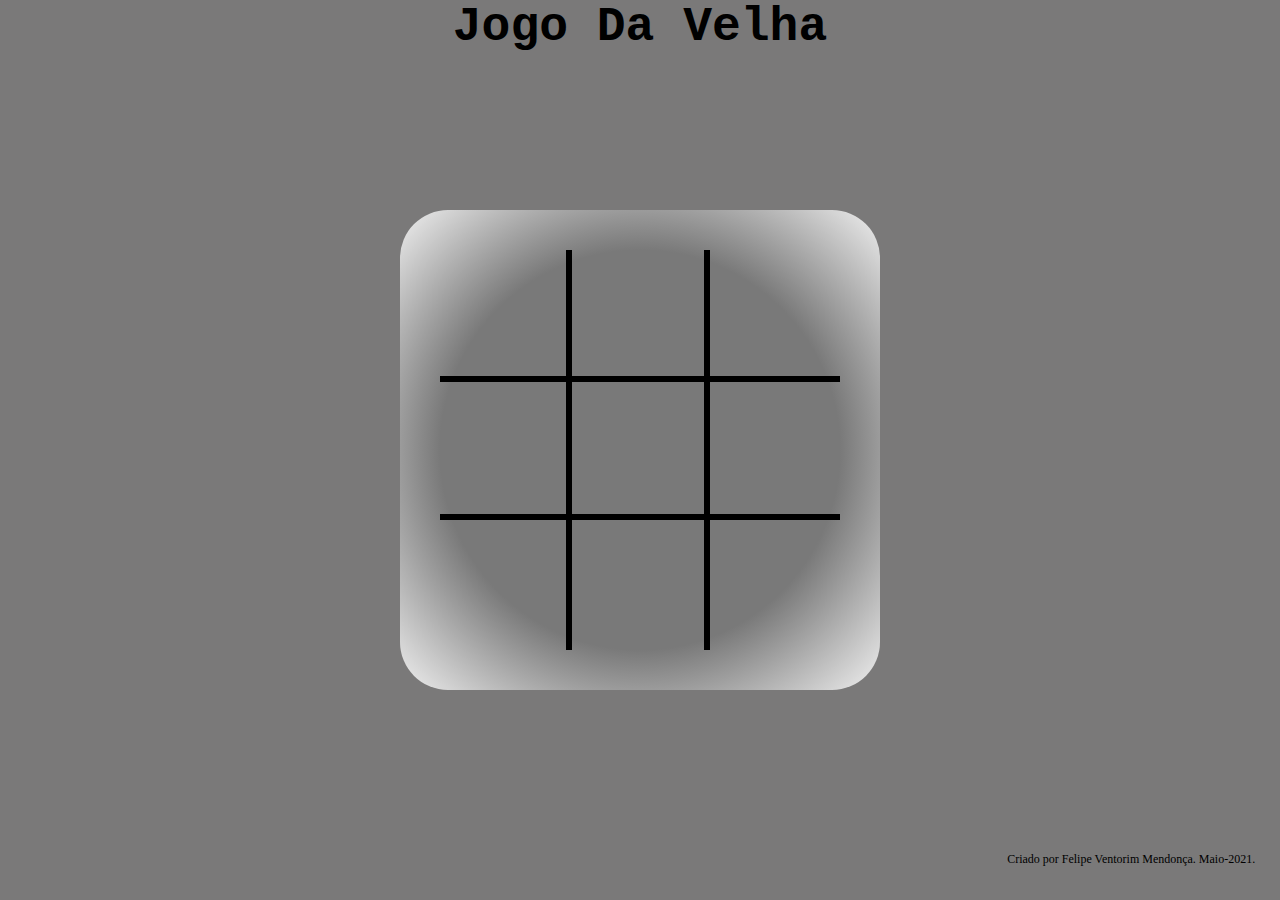
<file: jogo-da-velha/index.html>
<!DOCTYPE html>
<html lang="pt-br">
<head>
  <meta charset="UTF-8">
  <title>Jogo da velha</title>
  <link rel="stylesheet" href="style.css">
</head>
<body>
  <h1>jogo da velha</h1>
  <div class="content">
    <div class="tabuleiro">
      <div class="estrutura">
        <div class="linha um"></div>
        <div class="linha dois"></div>
        <div class="coluna um"></div>
        <div class="coluna dois"></div>
      </div>
      <div class="casas"></div>
      <div class="marcados">
        <div></div>
      </div>
    </div>
  </div>
  <footer>Criado por Felipe Ventorim Mendonça. Maio-2021.</footer>
  <script src="script.js"></script>
</body>
</html>
</file>
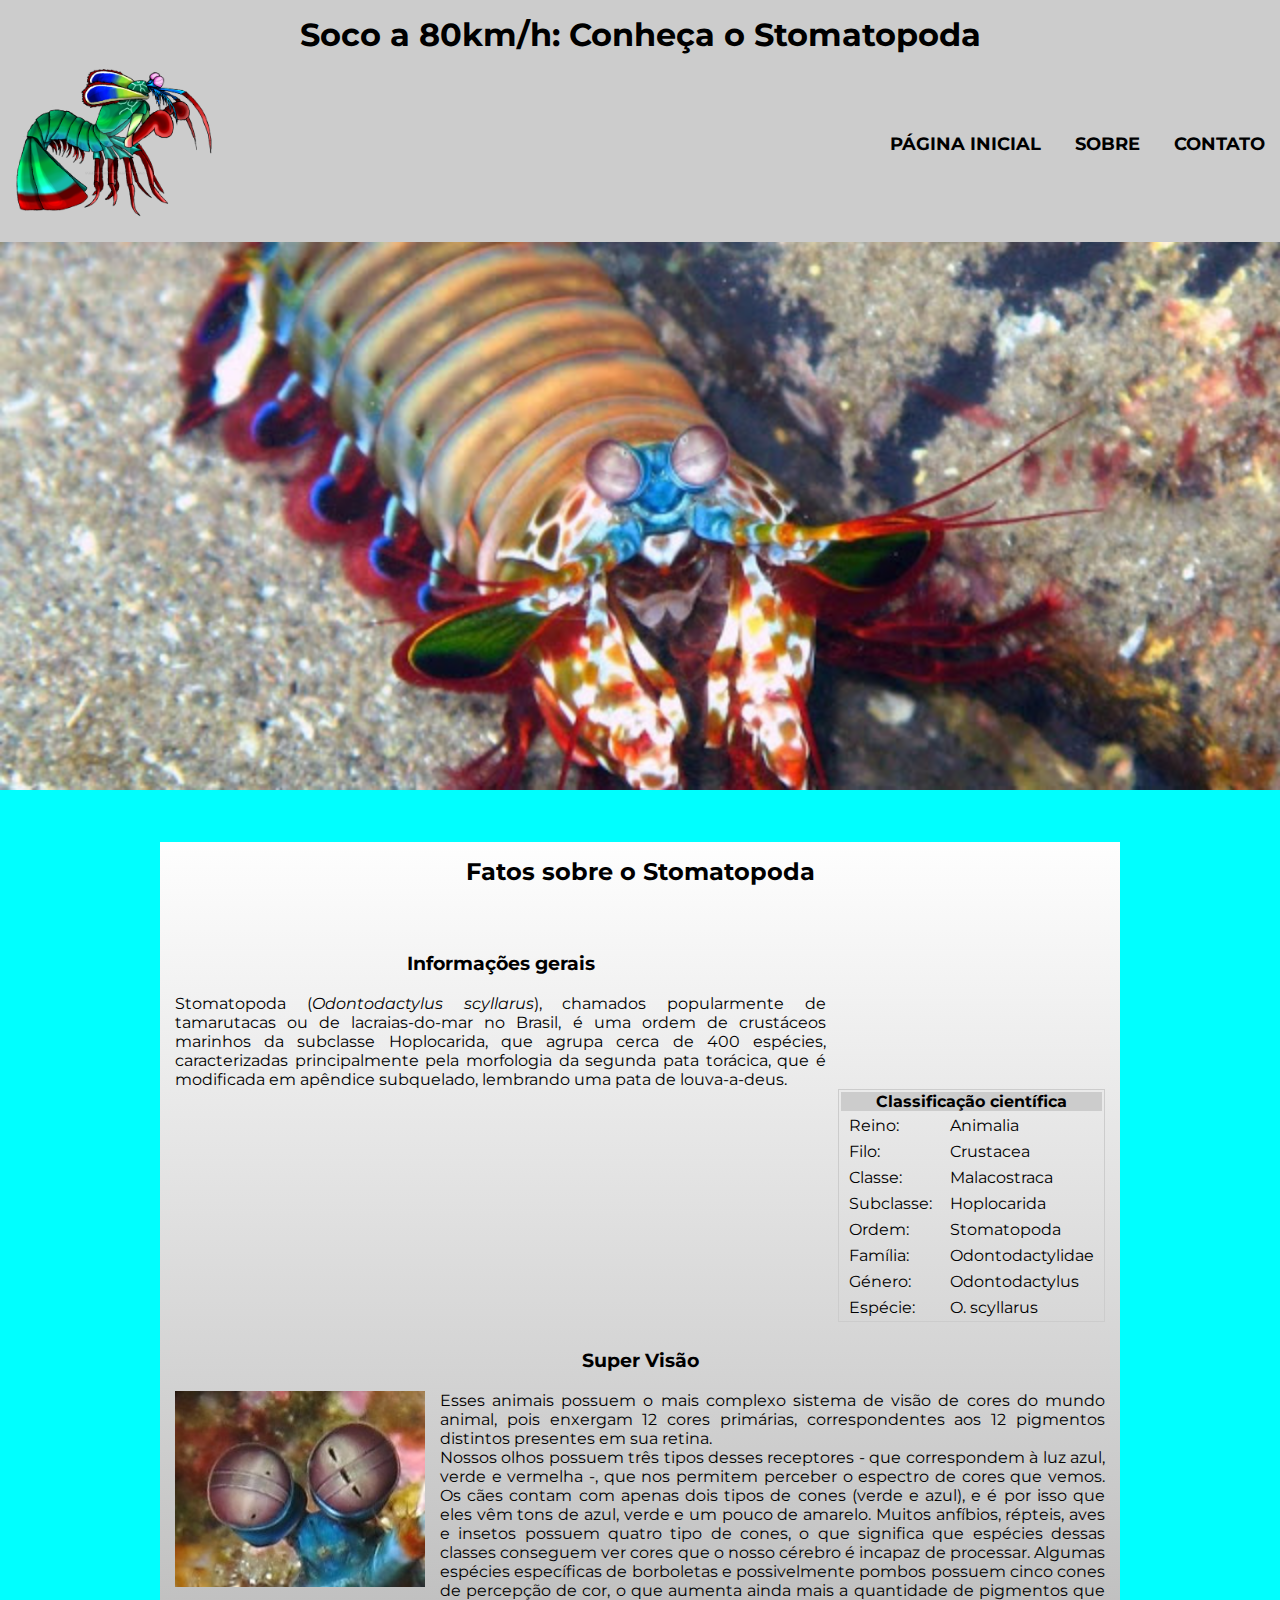
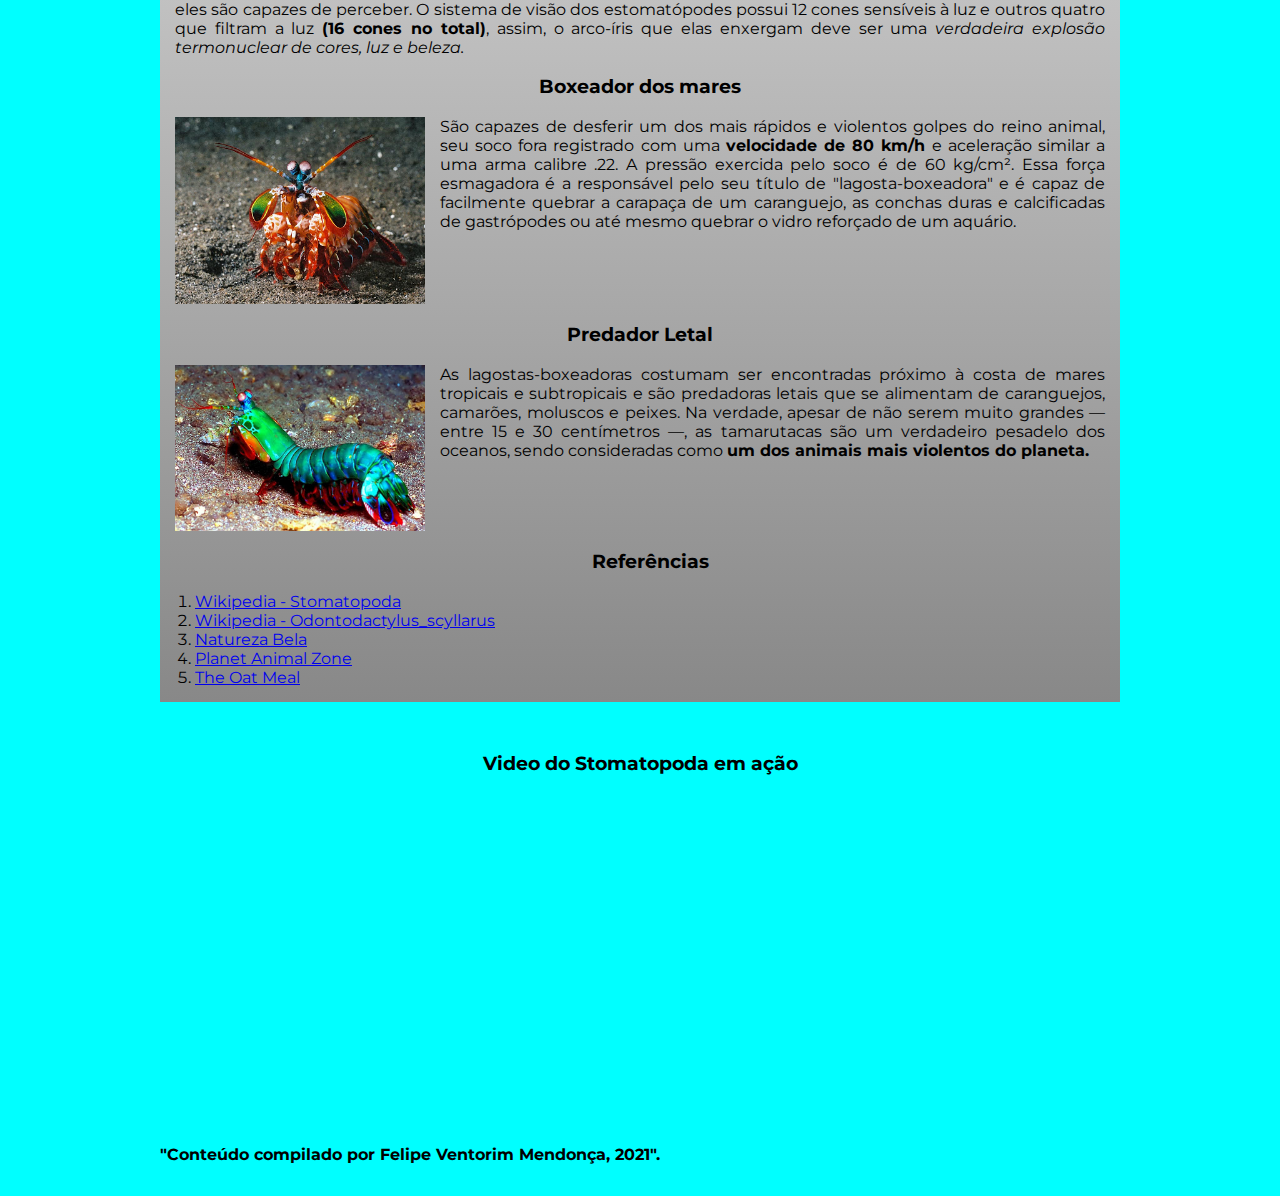
<file: Stomatopoda/index.html>
<!DOCTYPE html>
<html lang="pt-br">
  <head>
    <meta charset="UTF-8" />
    <meta name="viewport" content="width=device-width" />
    <title>Conheça o Stomatopoda</title>
    <link rel="stylesheet" href="style.css">
    <link rel="preconnect" href="https://fonts.gstatic.com">
    <link href="https://fonts.googleapis.com/css2?family=Montserrat&display=swap" rel="stylesheet">
  </head>
  <body>
    <header>
      <h1>Soco a 80km/h: Conheça o Stomatopoda</h1>
    </header>
    <div class="caixa">
      <img src="image/logo.png" alt="desenho do Stomatopoda">
      <nav>
        <ul>
          <li><a href="#imagem">Página Inicial</a></li>
          <li><a href="#geral">Sobre</a></li>
          <li><a href="#ref">Contato</a></li>
        </ul>
      </nav>
    </div>
    <img id="imagem" src="image/Odontodactylus_scyllarus.jpg" alt="Stomatopoda de frente">
    <article>
      <h2>Fatos sobre o Stomatopoda</h2>
      <section id="geral">
        <div>
          <h3>Informações gerais</h3>
          <p>
            Stomatopoda (<em>Odontodactylus scyllarus</em>), chamados popularmente 
            de tamarutacas ou de lacraias-do-mar no Brasil, é uma 
            ordem de crustáceos marinhos da subclasse Hoplocarida, 
            que agrupa cerca de 400 espécies, caracterizadas 
            principalmente pela morfologia da segunda pata 
            torácica, que é modificada em apêndice subquelado, 
            lembrando uma pata de louva-a-deus.
          </p>
        </div>
        <table>
          <tr>
            <th colspan="2">Classificação científica</th>
          </tr>
          <tr>
            <td>Reino:</td>
            <td>Animalia</td>
          </tr>
          <tr>
            <td>Filo:</td>
            <td>Crustacea</td>
          </tr>
          <tr>
            <td>Classe:</td>
            <td>Malacostraca</td>
          </tr>
          <tr>
            <td>Subclasse:</td>
            <td>Hoplocarida</td>
          </tr>
          <tr>
            <td>Ordem:</td>
            <td>Stomatopoda</td>
          </tr>
          <tr>
            <td>Família:</td>
            <td>Odontodactylidae</td>
          </tr>
          <tr>
            <td>Género:</td>
            <td>Odontodactylus</td>
          </tr>
          <tr>
            <td>Espécie:</td>
            <td>O. scyllarus</td>
          </tr>
          </tr>
        </table>
      </section>
      <section class="fato">
        <h3>Super Visão</h3>
        <img src="image/Mantis-visao.jpeg" alt="Olhos do Stomatopoda">
        <p>
          Esses animais possuem o mais complexo sistema de visão 
          de cores do mundo animal, pois enxergam 12 cores 
          primárias, correspondentes aos 12 pigmentos distintos 
          presentes em sua retina.
        </p>
        <p>
          Nossos olhos possuem três tipos desses receptores - 
          que correspondem à luz azul, verde e vermelha -, que 
          nos permitem perceber o espectro de cores que vemos. 
          Os cães contam com apenas dois tipos de cones (verde e 
          azul), e é por isso que eles vêm tons de azul, verde e 
          um pouco de amarelo. Muitos anfíbios, répteis, aves e 
          insetos possuem quatro tipo de cones, o que significa 
          que espécies dessas classes conseguem ver cores que o 
          nosso cérebro é incapaz de processar. Algumas espécies 
          específicas de borboletas e possivelmente pombos 
          possuem cinco cones de percepção de cor, o que aumenta 
          ainda mais a quantidade de pigmentos que eles são 
          capazes de perceber. O sistema de visão dos 
          estomatópodes possui 12 cones sensíveis à luz e 
          outros quatro que filtram a luz <b>(16 cones no 
          total)</b>, assim, o arco-íris que elas enxergam deve 
          ser uma <em>verdadeira explosão termonuclear de cores, 
          luz e beleza.</em>
        </p>
      </section>
      <section class="fato">
        <h3>Boxeador dos mares</h3>
        <img src="image/mantis-boxeador.jpg" alt="Stomatopoda de corpo inteiro">
        <p>
          São capazes de desferir um dos mais rápidos e 
          violentos golpes do reino animal, seu soco fora 
          registrado com uma <b>velocidade de 80 km/h</b> e aceleração 
          similar a uma arma calibre .22. A pressão exercida 
          pelo soco é de 60 kg/cm². Essa força esmagadora é a 
          responsável pelo seu título de "lagosta-boxeadora" e é 
          capaz de facilmente quebrar a carapaça de um caranguejo, 
          as conchas duras e calcificadas de gastrópodes ou até 
          mesmo quebrar o vidro reforçado de um aquário.
        </p>
      </section>
      <section class="fato">
        <h3>Predador Letal</h3>
        <img src="image/Mantis-shrimp.jpg" alt="Stomatopoda de lado">
        <p>
          As lagostas-boxeadoras costumam ser encontradas 
          próximo à costa de mares tropicais e subtropicais e 
          são predadoras letais que se alimentam de caranguejos, 
          camarões, moluscos e peixes. Na verdade, apesar de não 
          serem muito grandes — entre 15 e 30 centímetros —, as 
          tamarutacas são um verdadeiro pesadelo dos oceanos, 
          sendo consideradas como <b>um dos animais mais violentos 
          do planeta.</b>
        </p>
      </section>
      <section id="ref">
        <h3>Referências</h3>
        <ol>
          <li><a href="https://pt.wikipedia.org/wiki/Stomatopoda">Wikipedia - Stomatopoda</a></li>
          <li><a href="https://pt.wikipedia.org/wiki/Odontodactylus_scyllarus">Wikipedia - Odontodactylus_scyllarus</a></li>
          <li><a href="https://www.naturezabela.com.br/2018/05/mantis-lagosta-boxeadora.html">Natureza Bela</a></li>
          <li><a href="http://planetanimalzone.blogspot.com/2012/05/mantis-shrimp-amazing-beautiful.html">Planet Animal Zone</a></li>
          <li><a href="https://theoatmeal.com/comics/mantis_shrimp">The Oat Meal</a></li>
        </ol>
      </section>
    </article>
    <aside>
      <h3>Video do Stomatopoda em ação</h3>
      <div class="video">
        <iframe width="560" height="315" src="https://www.youtube.com/embed/E0Li1k5hGBE" title="YouTube video player" frameborder="0" allow="accelerometer; autoplay; clipboard-write; encrypted-media; gyroscope; picture-in-picture" allowfullscreen></iframe>
      </div>
    </aside>
    <footer><h4>"Conteúdo compilado por Felipe Ventorim Mendonça, 2021".</h4></footer>
  </body>
</html>
</file>
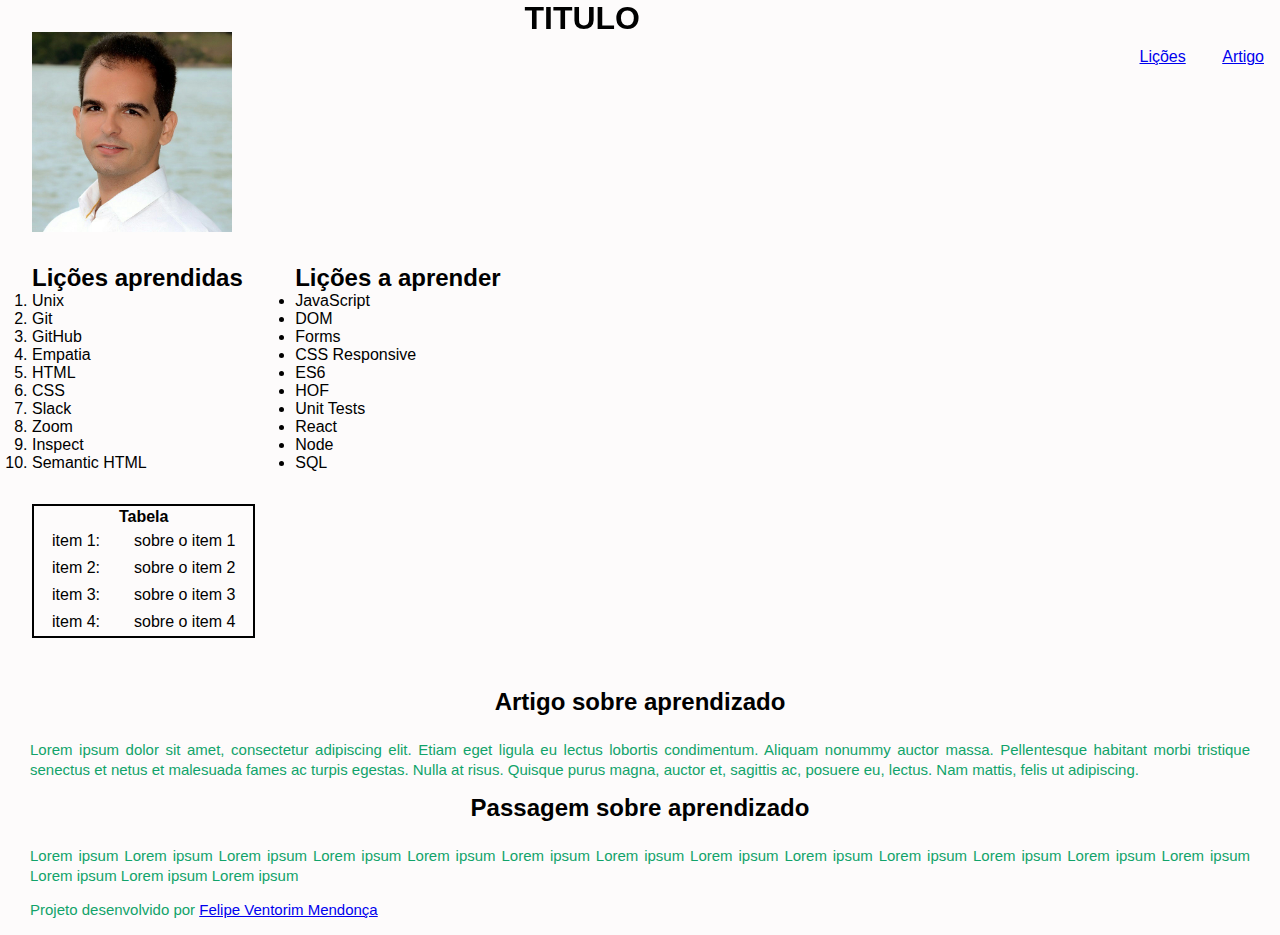
<file: trybe-projects/01-lessons-learned/index.html>
<!DOCTYPE html>
<html lang="pt-br">
  <head>
    <meta charset="UTF-8">
    <title>Document</title>
    <link rel="stylesheet" href="style.css">
  </head>
  <body>
    <Header id="cabecalho">
      <h1 id="titulo">titulo</h1>
    </Header>
    <main>
      <nav>
        <ul>
          <li><a href="#licoes">Lições</a></li>
          <li><a href="#artigo">Artigo</a></li>
        </ul>
      </nav>
      <img id="minha_foto" src="image/Eu.jpg" alt="Foto minha tirada em 2017">
      <section id="licoes">
        <div class="lado-esquerdo">
          <h2>Lições aprendidas</h2>
          <ol id="licoes_aprendidas">
            <li>Unix</li>
            <li>Git</li>
            <li>GitHub</li>
            <li>Empatia</li>
            <li>HTML</li>
            <li>CSS</li>
            <li>Slack</li>
            <li>Zoom</li>
            <li>Inspect</li>
            <li>Semantic HTML</li>
          </ol>
        </div>
        <div class="lado-direito">
          <h2>Lições a aprender</h2>
          <ul id="licoes_a_aprender">
            <li>JavaScript</li>
            <li>DOM</li>
            <li>Forms</li>
            <li>CSS Responsive</li>
            <li>ES6</li>
            <li>HOF</li>
            <li>Unit Tests</li>
            <li>React</li>
            <li>Node</li>
            <li>SQL</li>
          </ul>
        </div>
        <table>
          <tr>
            <th colspan="2">Tabela</th>
          </tr>
          <tr>
            <td>item 1:</td>
            <td>sobre o item 1</td>
          </tr>
          <tr>
            <td>item 2:</td>
            <td>sobre o item 2</td>
          </tr>
          <tr>
            <td>item 3:</td>
            <td>sobre o item 3</td>
          </tr>
          <tr>
            <td>item 4:</td>
            <td>sobre o item 4</td>
          </tr>
        </table>
      </section>
      <article id="artigo">
        <h2>Artigo sobre aprendizado</h2>
        <p>
          Lorem ipsum dolor sit amet, consectetur adipiscing elit. 
          Etiam eget ligula eu lectus lobortis condimentum. Aliquam 
          nonummy auctor massa. Pellentesque habitant morbi 
          tristique senectus et netus et malesuada fames ac turpis 
          egestas. Nulla at risus. Quisque purus magna, auctor et, 
          sagittis ac, posuere eu, lectus. Nam mattis, felis ut 
          adipiscing.
        </p>
      </article>
      <aside>
        <h2>Passagem sobre aprendizado</h2>
        <p>
          Lorem ipsum Lorem ipsum Lorem ipsum Lorem ipsum 
          Lorem ipsum Lorem ipsum Lorem ipsum Lorem ipsum 
          Lorem ipsum Lorem ipsum Lorem ipsum Lorem ipsum 
          Lorem ipsum Lorem ipsum Lorem ipsum Lorem ipsum
        </p>
      </aside>
    </main>
    <footer id="rodape">
      <p>Projeto desenvolvido por <a href="https://www.linkedin.com/in/felipeventorim/" target="_blank">Felipe Ventorim Mendonça</a></p>
    </footer>
  </body>
</html>
</file>
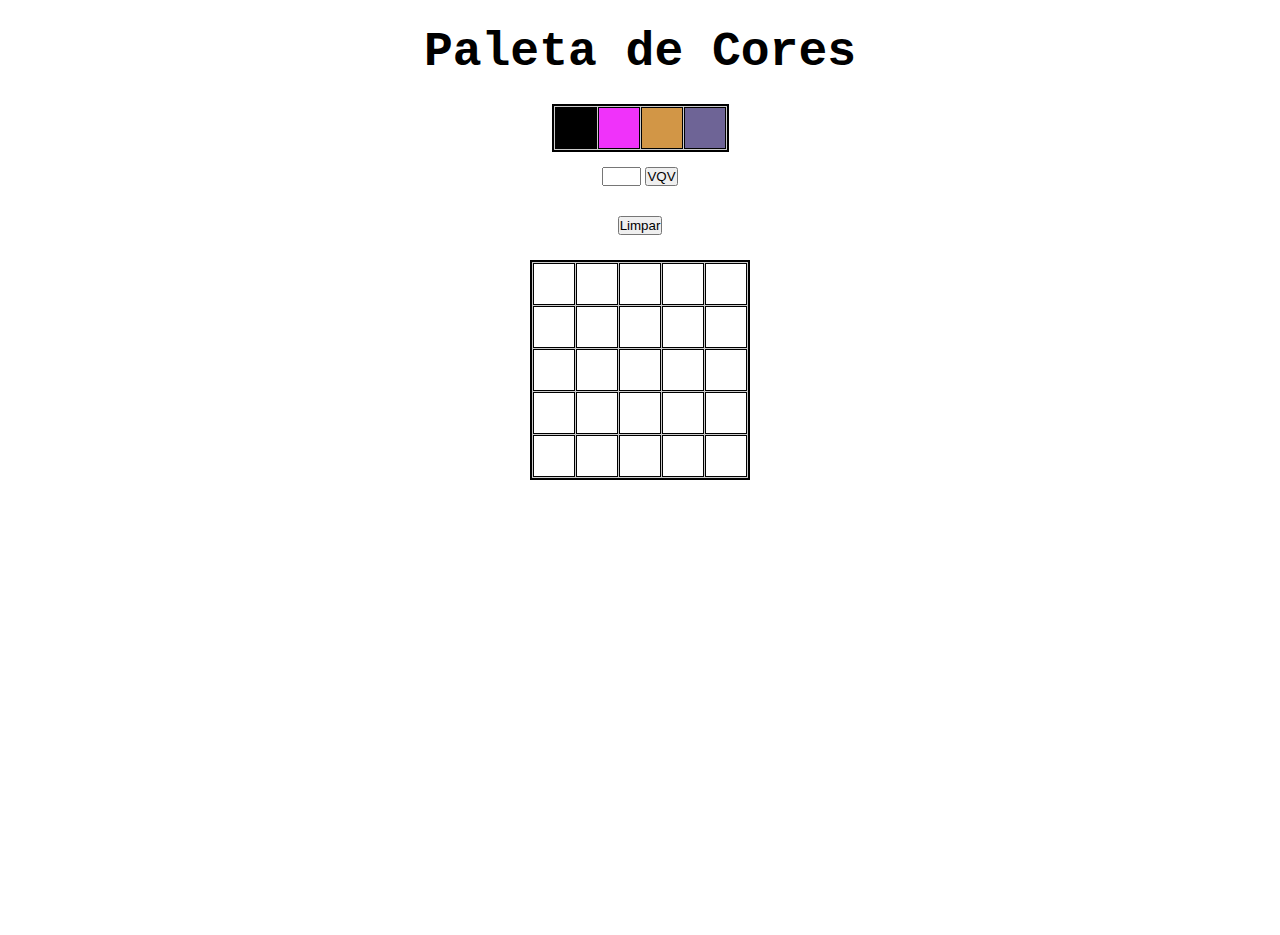
<file: trybe-projects/03-pixels-art/index.html>
<!DOCTYPE html>
<html lang="pt-br">
<head>
  <meta charset="UTF-8">
  <meta http-equiv="X-UA-Compatible" content="IE=edge">
  <link rel="stylesheet" href="style.css">
  <title>Project Pixel Art</title>
</head>
<body>
  <header>
    <h1 id="title">Paleta de Cores</h1>
    <table>
      <tr id="color-palette">
      </tr>
    </table>
  </header>
  <section>
    <input type="number" id="board-size" min="1">
    <button id="generate-board">VQV</button>
    <button id="clear-board">Limpar</button>
    <table id="pixel-board"></table>
  </section>
  <script src="script.js"></script>
</body>
</html>
</file>
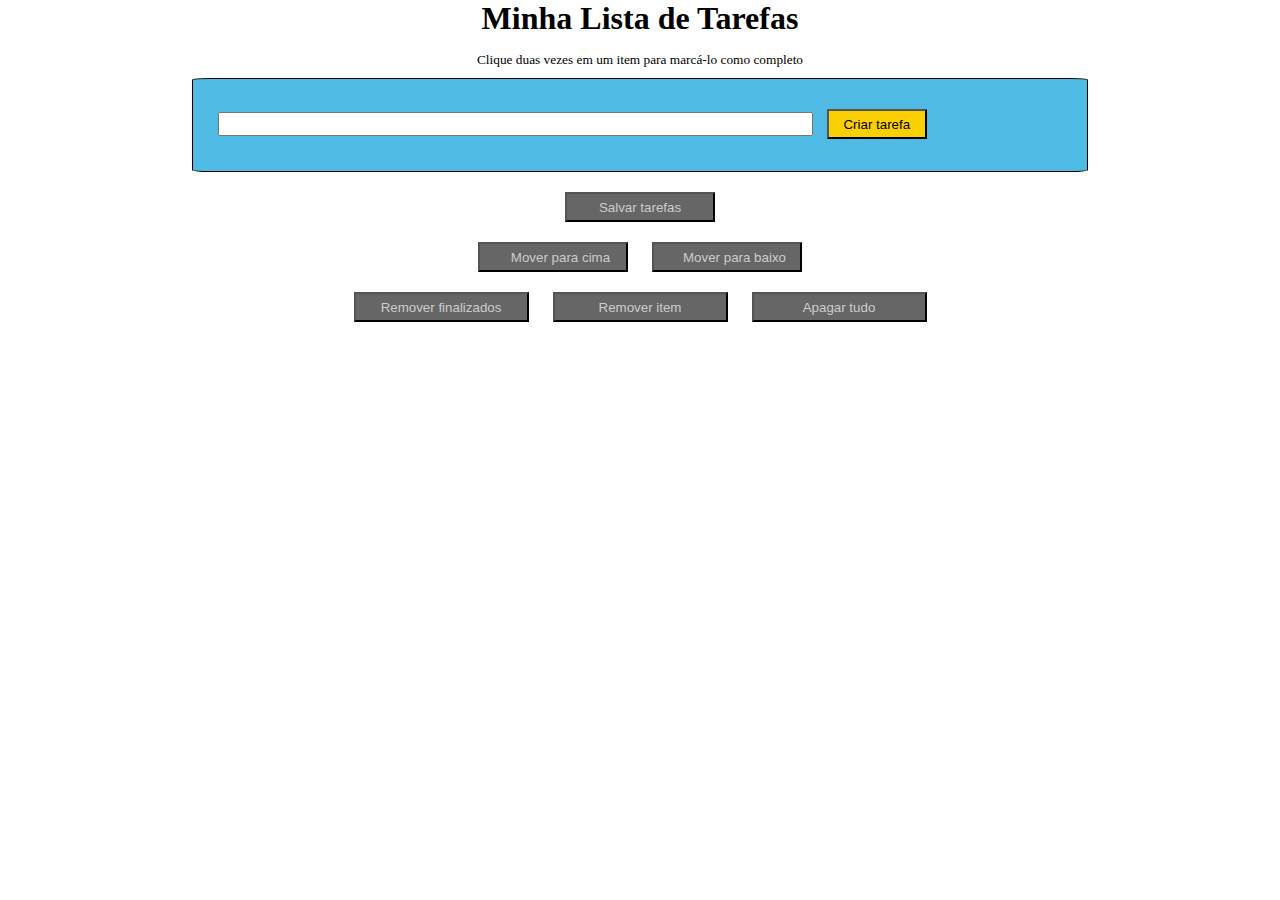
<file: trybe-projects/04-todo-list/index.html>
<!DOCTYPE html>
<html lang="pt-br">
<head>
  <meta charset="UTF-8">
  <meta http-equiv="X-UA-Compatible" content="IE=edge">
  <link rel="stylesheet" href="style.css">
  <title>Projeto To Do List</title>
</head>
<body>
  <header>
    <h1>Minha Lista de Tarefas</h1>
    <p id="funcionamento">Clique duas vezes em um item para marcá-lo como completo</p>
  </header>
  <main>
    <div class="container-list">
      <input type="text" id="texto-tarefa">
      <button id="criar-tarefa">Criar tarefa</button>
      <ol id="lista-tarefas"></ol>
    </div>
    <div class="save">
      <button id="salvar-tarefas" class="btn">Salvar tarefas</button>
    </div>
    <div class="up-down">
      <button id="mover-cima" class="btn">Mover para cima</button>
      <button id="mover-baixo" class="btn">Mover para baixo</button>
    </div>
    <div class="remove">
      <button id="remover-finalizados" class="btn">Remover finalizados</button>
      <button id="remover-selecionado" class="btn">Remover item</button>
      <button id="apaga-tudo" class="btn">Apagar tudo</button>
    </div>
  </main>
  <script src="script.js"></script>
</body>
</html>
</file>
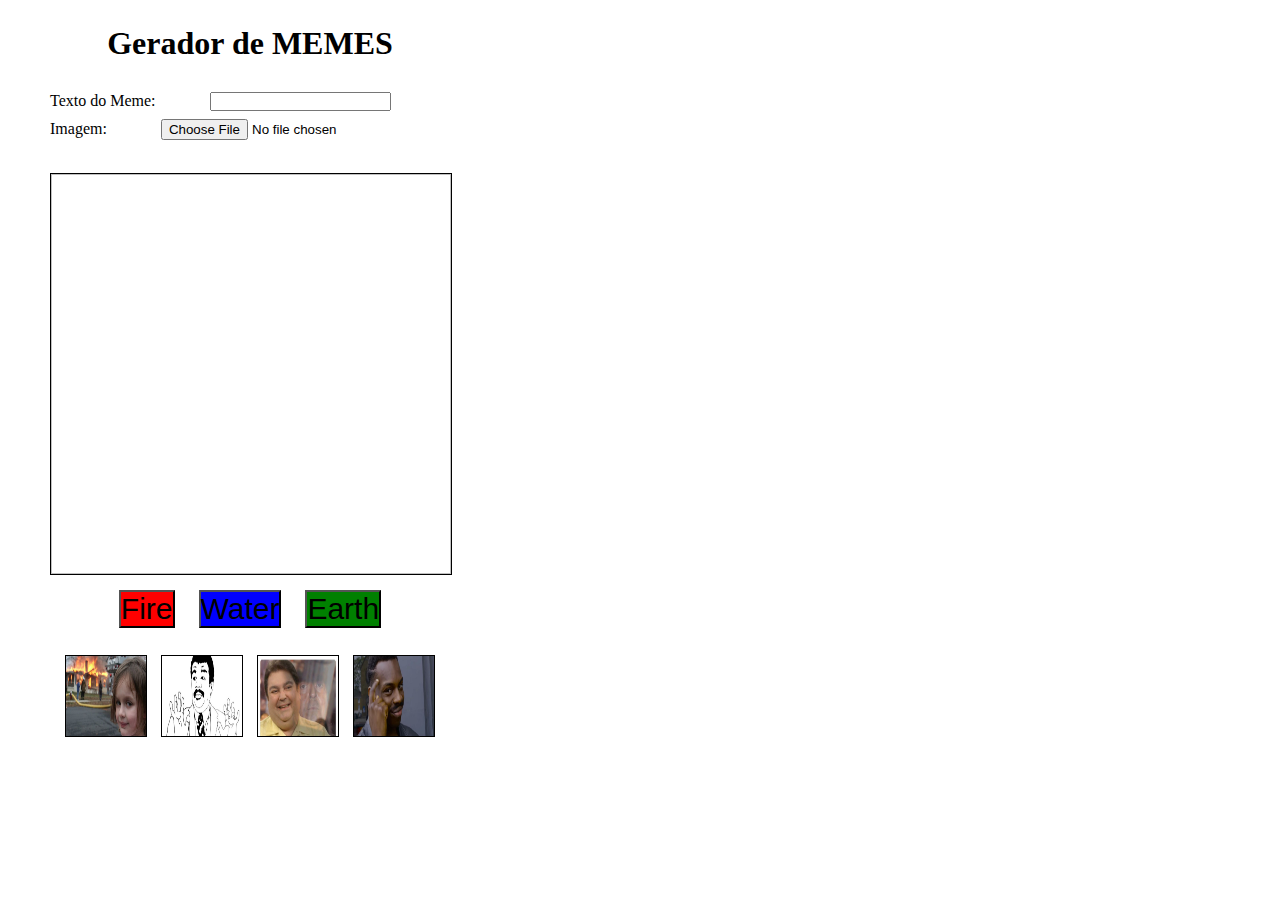
<file: trybe-projects/05-meme-generator/index.html>
<!DOCTYPE html>
<html lang="pt-br">
<head>
  <meta charset="UTF-8">
  <meta http-equiv="X-UA-Compatible" content="IE=edge">
  <link rel="stylesheet" href="style.css">
  <link rel="preconnect" href="https://fonts.gstatic.com">
  <link href="https://fonts.googleapis.com/css2?family=Odibee+Sans&display=swap" rel="stylesheet">
  <title>Meme Generator</title>
</head>
<body>
  <header>
    <h1>Gerador de MEMES</h1>
  </header>
  <main>
    <div class="insert">
      <p>Texto do Meme:</p>
      <input type="text" id="text-input" maxlength="60">
    </div>
    <div class="insert">
      <p>Imagem:</p>
      <input type="file" id="meme-insert">
    </div>
    <div id="meme-image-container" class="border-model">
      <img id="meme-image"></img>
      <p id="meme-text"></p>
    </div>
    <div class="btns">
      <button id="fire">Fire</button>
      <button id="water">Water</button>
      <button id="earth">Earth</button>
    </div>
    <div class="memes">
      <img src="imgs/meme1.png" alt="meme 1" id="meme-1">
      <img src="imgs/meme2.png" alt="meme 2" id="meme-2">
      <img src="imgs/meme3.png" alt="meme 3" id="meme-3">
      <img src="imgs/meme4.png" alt="meme 4" id="meme-4">
    </div>
  </main>
  <script src="script.js"></script>
</body>
</html>
</file>
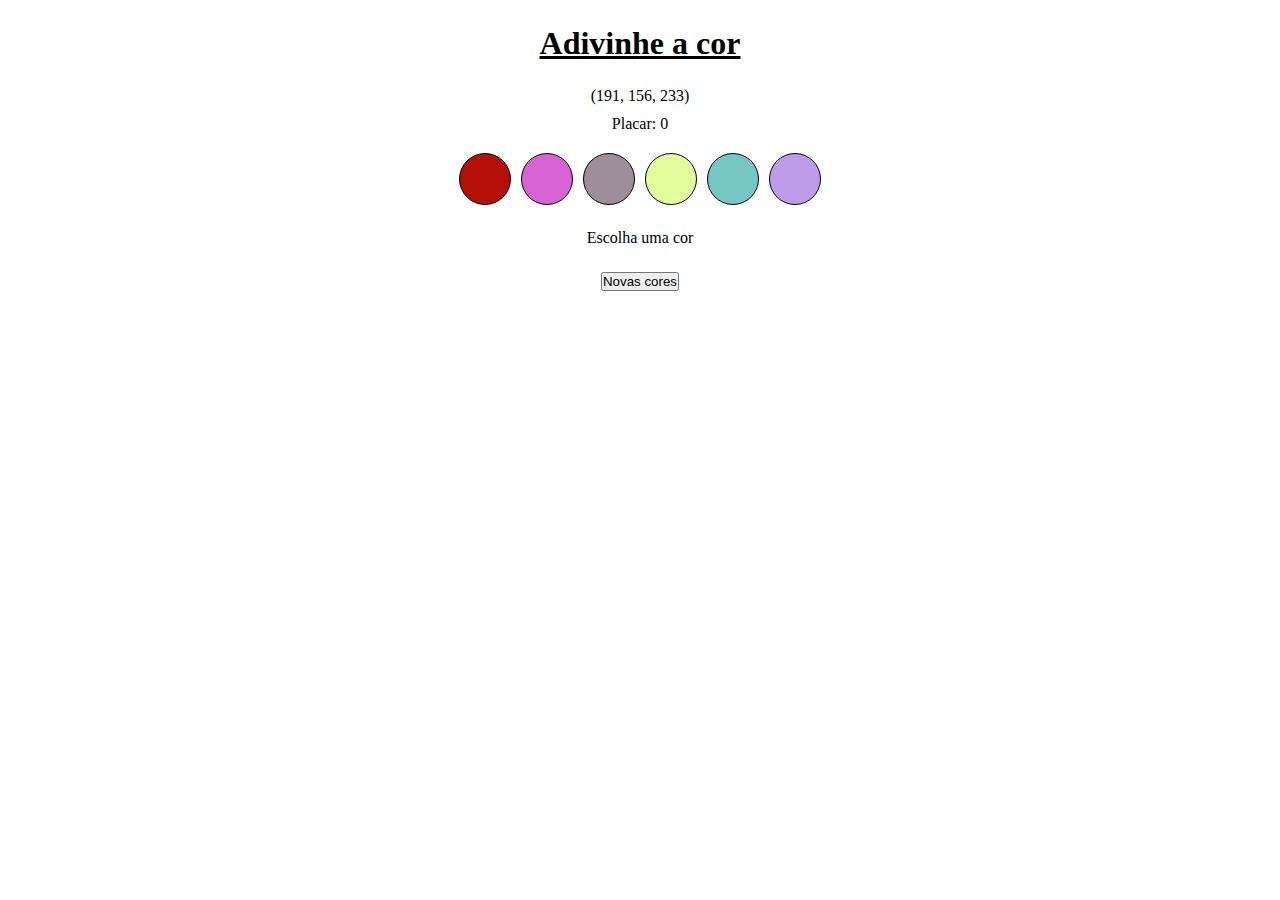
<file: trybe-projects/06-color-guess/index.html>
<!DOCTYPE html>
<html lang="pt-br">
<head>
  <meta charset="UTF-8">
  <meta http-equiv="X-UA-Compatible" content="IE=edge">
  <link rel="stylesheet" href="style.css">
  <title>Color Guess</title>
</head>
<body>
  <header>
    <h1 id="title" class="center">Adivinhe a cor</h1>
    <p id="rgb-color" class="center"></p>
  </header>
  <main>
    <p class="center">Placar: <span id="score">0</span></p>
    <div id="color-options" class="center"></div>
    <p id="answer" class="center"></p>
    <div class="btn center">
      <button id="reset-game">Novas cores</button>
    </div>
  </main>
  <script src="script.js"></script>
</body>
</html>
</file>
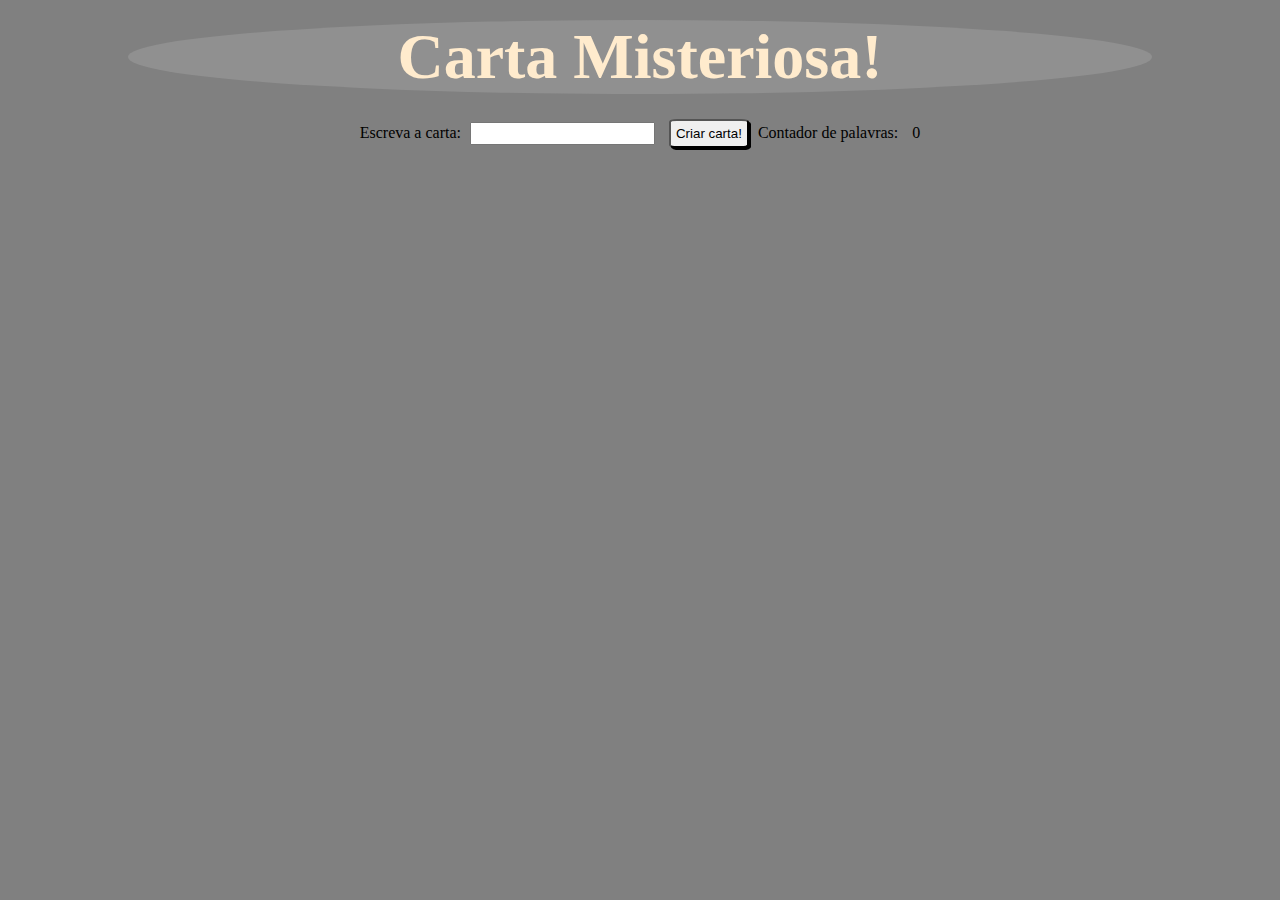
<file: trybe-projects/07-mistery-letter/index.html>
<!DOCTYPE html>
<html lang="pt-br">
<head>
  <meta charset="UTF-8">
  <meta http-equiv="X-UA-Compatible" content="IE=edge">
  <link rel="stylesheet" href="style.css">
  <title>Mistery Letter</title>
</head>
<body>
  <header>
    <h1>Carta Misteriosa!</h1>
  </header>
  <main>
    <div class="gerar-carta">
      <p>Escreva a carta:</p>
      <input type="text" id="carta-texto">
      <button id="criar-carta">Criar carta!</button>
      <p>Contador de palavras: </p>
      <p id="carta-contador">0</p>
    </div>
    <div id="carta">
      <p id="carta-gerada"></p>
    </div>
  </main>
  <script src="script.js"></script>
</body>
</html>
</file>
<file: jogo-da-velha/style.css>
* {
  margin: 0;
  padding: 0;
}

body {
  background: rgb(122, 121, 121);
}

h1 {
  font-family: 'Courier New', Courier, monospace;
  font-size: 3em;
  text-align: center;
  text-transform: capitalize;
}

.content {
  width: 480px;
  height: 480px;
  background-image: radial-gradient(closest-corner, rgb(121, 121, 121) 200px, rgb(240, 240, 240));
  border-radius: 10%;
  position: absolute;
  top: 50%;
  left: 50%;
  transform: translate(-50%, -50%);
}

.tabuleiro {
  width: 87.5%;
  height: 87.5%;
  background-image: url('https://www.ecompletocdn.com.br/i/fp/1707/972350_2_1530111508.jpg');
  border-radius: 10%;
  position: absolute;
  top: 50%;
  left: 50%;
  transform: translate(-50%, -50%);
}

.linha {
  width: 400px;
  height: 6px;
  background-color: black;
  position: absolute;
  margin-left: 10px;
}

.linha.um {
  top: 33%;
  transform: translate(0, -50%);
}

.linha.dois {
  top: 66%;
  transform: translate(0, -50%);
}

.coluna {
  width: 6px;
  height: 400px;
  background-color: black;
  position: absolute;
  margin-top: 10px;
}

.coluna.um {
  left: 33%;
  transform: translate(-50%, 0);
}

.coluna.dois {
  left: 66%;
  transform: translate(-50%, 0);
}

.x {
  display: inline-block;
  color: black;
  font-size: 100px;
  position: absolute;
  transform: translate(-50%, -50%);
}

.o {
  display: inline-block;
  color: black;
  font-size: 100px;
  position: absolute;
  transform: translate(-50%, -50%);
}

.casa {
  display: inline-block;
  width: 120px;
  height: 120px;
  position: absolute;
  transform: translate(-50%, -50%);
}

.pos0 {
  left: 70px;
  top: 70px;
}

.pos1 {
  left: 210px;
  top: 70px;
}

.pos2 {
  left: 350px;
  top: 70px;
}

.pos3 {
  left: 70px;
  top: 210px;
}

.pos4 {
  left: 210px;
  top: 210px;
}

.pos5 {
  left: 350px;
  top: 210px;
}

.pos6 {
  left: 70px;
  top: 350px;
}

.pos7 {
  left: 210px;
  top: 350px;
}

.pos8 {
  left: 350px;
  top: 350px;
}

footer {
  font-size: 12px;
  margin: 2em 1em;
  position: absolute;
  bottom: 1%;
  right: 1%;
}
</file>
<file: Stomatopoda/style.css>
* {
  margin: 0px;
  padding: 0px;
  font-family: 'Montserrat', sans-serif;
}
body {
  background-color: aqua;
}
header {
  background-color: #cccccc;
  padding: 15px 0px;
  text-align: center;
}
.caixa {
  display: inline-block;
  width: 100%;
  background-color: #cccccc;
  padding-bottom: 20px;
}
.caixa img {
  display: inline-block;
  width: 200px;
  padding-left: 15px;
}
nav {
  float: right;
  margin-top: 64px;
}
nav li {
  display: inline;
  padding: 0px 15px;
}
nav a {
  font-size: 18px;
  text-transform: uppercase;
  color: #000000;
  font-weight: bold;
  text-decoration: none;
}
nav a:hover {
  color: aqua;
  text-decoration: underline;
}
#imagem {
  width: 100%;
}
h2 {
  text-align: center;
  margin: 2em;
  padding-top: 15px;
}
h3 {
  text-align: center;
  padding: 1em 0px;
}
article {
  margin: 2em 10em;
  background: linear-gradient(#fefefe, #888888);
  padding: 0 15px;
}
p {
  text-align: justify;
}
#geral div {
  display: inline-block;
  max-width: 70%;
}
#geral table {
  float: right;
  border: 1px solid #cccccc;
  margin: 0 0 0.5em 1em;
}
table th {
  background-color: #cccccc;
  text-align: center;
}
table td {
  padding: 0 0.5em;
  height: 1.5em;
}

.fato {
  display: inline-block;
}
.fato img {
  float: left;
  padding-right: 15px;
  width: 250px;
}
#ref {
  padding-left: 20px;
  padding-bottom: 15px;
}
.video {
  text-align: center;
}
aside,
footer {
  margin: 2em 10em;
}
</file>
<file: trybe-projects/01-lessons-learned/style.css>
* {
  margin: 0;
  padding: 0;
  font-family: Arial, Helvetica, sans-serif;
}

body {
  background-color: rgb(253, 251, 251);
}

#cabecalho {
  position: fixed;
  text-transform: uppercase;
  top: 0;
  right: 50%;
}

nav {
  float: right;
}

nav li {
  display: inline-block;
  padding: 16px;
}

table {
  margin: 2em;
  border: 2px solid black;
}

table td {
  line-height: 25px;
  padding: 0 1em;
}

p {
  font-size: 15px;
  color: rgb(17, 163, 106);
  line-height: 1.3em;
}

img {
  display: block;
  margin: 2em;
  width: 200px;
}

#licoes {
  display: inline;
  margin: 0 2em;
}

.lado-esquerdo {
  display: inline-block;
}

.lado-direito {
  display: inline-block;
  margin-left: 3em;
}

article h2 , aside h2 {
  margin-bottom: 1em;
  text-align: center;
}

article p , aside p , #rodape p {
  margin: 1em 2em;
  text-align: justify;
}
</file>
<file: trybe-projects/03-pixels-art/style.css>
* {
  margin: 0;
  padding: 0;
}

body {
  background-image: url('https://mir-s3-cdn-cf.behance.net/project_modules/max_1200/f3638265290819.5d61d475ee01c.jpg');
  background-repeat: no-repeat;
  background-size: cover;
  height: 910px;
}

h1 {
  margin: 25px 0;
  font-size: 48px;
  font-family: Courier New, Courier, monospace;
  text-align: center;
}

table {
  border: 2px solid black;
  border-spacing: 1px;
  background-color: #ccc;
}

header table {
  margin: auto;
  margin-bottom: 15px;
}

section {
  text-align: center;
}

#board-size , #generate-board {
  display: inline-block;
}

#clear-board {
  display: block;
  margin: 15px auto;
}

#board-size {
  margin-bottom: 15px;
  width: 35px;
}

#pixel-board {
  display: table;
  margin: 25px auto;
}

.color {
  border: 1px solid black;
  width: 40px;
  height: 40px;
}

.pixel {
  background-color: white;
  border: 1px solid black;
  width: 40px;
  height: 40px;
}
</file>
<file: trybe-projects/04-todo-list/style.css>
* {
  padding: 0;
  margin: 0;
}

/* https://stackoverflow.com/questions/29147806/
  how-can-i-set-the-image-opacity-for-body-background/29147887 */

body:after {
  content: '';
  background: url('https://universoretro.com.br/wp-content/uploads/2020/09/super-mario-world.jpg');
  background-repeat: no-repeat;
  background-size: cover;
  opacity: 0.5;
  top: 0;
  left: 0;
  bottom: 0;
  right: 0;
  position: absolute;
  z-index: -1;
}

h1 {
  text-align: center;
}

p {
  margin-top: 15px;
  font-size: smaller;
  text-align: center;
}

main {
  width: 70%;
  margin: 10px auto;
}

.container-list {
  background-color: rgba(4 , 156 , 216 , 0.7);
  border: 1px solid black;
  border-radius: 2%;
  padding: 25px;
  margin-bottom: 15px;
}

#texto-tarefa {
  margin-bottom: 10px;
  width: 70%;
  height: 20px;
}

li {
  background-image: url('https://i.gifer.com/ZNec.gif');
  background-repeat: no-repeat;
  background-position: left center;
  background-size: 20px;
  font-size: 20px;
  list-style: none;
  padding: 8px 0 8px 25px;
}

.selected {
  background-color: gray;
}

.completed {
  text-decoration: line-through;
}

#criar-tarefa {
  background-color: rgb(251 , 208 , 0);
  color: black;
  display: inline-block;
  height: 30px;
  margin: 5px 10px;
  text-decoration: none;
  text-align: center;
  width: 100px;
}

.save , .up-down , .remove {
  text-align: center;
  margin: 10px 0;
}

.btn {
  background-color: rgb(102 , 102 , 102);
  background-repeat: no-repeat;
  background-position: left center;
  background-size: 20px;
  color: rgb(204 , 204 , 204);
  display: inline-block;
  height: 30px;
  margin: 5px 10px;
  text-decoration: none;
  text-align: center;
  width: 150px;
}

#mover-cima {
  background-image: url('https://i.gifer.com/Xysh.gif');
  background-position: left bottom;
  padding-left: 15px;
}

#mover-baixo {
  background-image: url('https://i.gifer.com/5UKF.gif');
  padding-left: 15px;
}

#salvar-tarefas {
  background-image: url('https://i.gifer.com/5RTB.gif');
}

.remove button {
  background-image: url('https://i.gifer.com/WiCH.gif');
  background-size: 30px;
  width: 175px;
}

.btn:hover {
  color: rgb(153 , 153 , 153);
}

#mover-cima:hover {
  background-position: left top;
}
</file>
<file: trybe-projects/05-meme-generator/style.css>
* {
  margin: 0;
  padding: 0;
}

h1 {
  margin: 25px 50px;
  max-width: 400px;
  text-align: center;
}

.insert p {
  display: inline-block;
  margin: 5px 50px;
}

.border-model {
  border: 1px solid black;
}

#meme-image-container {
  background-color: white;
  height: 400px;
  margin: 30px 50px;
  position: relative;
  width: 400px;
}

#meme-image {
  position: absolute;
  height: 400px;
  width: 400px;
}

#meme-text {
  bottom: 40px;
  color: white;
  font-family: Odibee Sans, cursive;
  font-size: 30px;
  left: 15px;
  max-width: 95%;
  position: absolute;
  text-transform: uppercase;
  text-shadow: 5px 5px 5px black;
  word-break: break-all;
  -webkit-text-stroke-width: 1px;
  -webkit-text-stroke-color: black;
}

.btns {
  left: 50px;
  position: absolute;
  top: 580px;
  text-align: center;
  width: 400px;
}

.btns button {
  font-size: 30px;
  margin: 10px;
}

.fire {
  border: 3px dashed red;
}

.water {
  border: 5px double blue;
}

.earth {
  border: 6px groove green;
}

.memes {
  max-width: 400px;
  position: relative;
  top: 50px;
  left: 50px;
  text-align: center;
}

.memes img {
  border: 1px solid black;
  width: 80px;
  height: 80px;
  margin: 0 5px;
}
</file>
<file: trybe-projects/06-color-guess/style.css>
* {
  margin: 0;
  padding: 0;
}

.center {
  text-align: center;
}

h1 {
  margin: 25px 0;
  text-decoration: underline;
}

p {
  margin: 10px 0;
}

.ball {
  border: 1px solid black;
  border-radius: 100%;
  display: inline-block;
  height: 50px;
  margin: 10px 5px;
  width: 50px;
}

.btn {
  margin: 25px;
}
</file>
<file: trybe-projects/07-mistery-letter/style.css>
* {
  margin: 0;
  padding: 0;
}

body {
  background-color: gray;
  margin: auto;
  text-align: center;
  width: 80%;
}

header {
  background-color: #909090;
  border-radius: 90%;
}

h1 {
  color: blanchedalmond;
  font-size: 64px;
  margin: 20px;
}

input {
  margin-right: 10px;
  padding: 2px;
}

.gerar-carta p {
  display: inline-block;
  margin: 0 5px;
  padding: 10px 0;
}

button {
  padding: 5px;
  border-radius: 10%;
  box-shadow: 2px 2px black;
}

button:hover {
  background-color: black;
  box-shadow: 2px 2px white;
  color: aquamarine;
}

#carta-gerada {
  margin: 20px 0;
}

.newspaper {
  background-color: antiquewhite;
  font-family: Times New Roman, Times, serif;
  font-weight: 700;
}

.magazine1 {
  background-color: teal;
  color: white;
  font-family: Verdana, Geneva, Tahoma, sans-serif;
  font-weight: 900;
  text-transform: uppercase;
}

.magazine2 {
  background-image: url('images/pink-pattern.png');
  color: fuchsia;
  font-family: Verdana, Geneva, Tahoma, sans-serif;
  font-weight: 900;
}

.medium {
  font-size: 20px;
  padding: 8px;
}

.big {
  font-size: 30px;
  padding: 10px;
}

.reallybig {
  font-size: 40px;
  padding: 15px;
}

.rotateleft {
  display: inline-block;
  transform: rotate(-5deg);
}

.rotateright {
  display: inline-block;
  transform: rotate(5deg);
}

.skewleft {
  display: inline-block;
  transform: skewX(10deg);
}

.skewright {
  display: inline-block;
  transform: skewX(-10deg);
}
</file>
